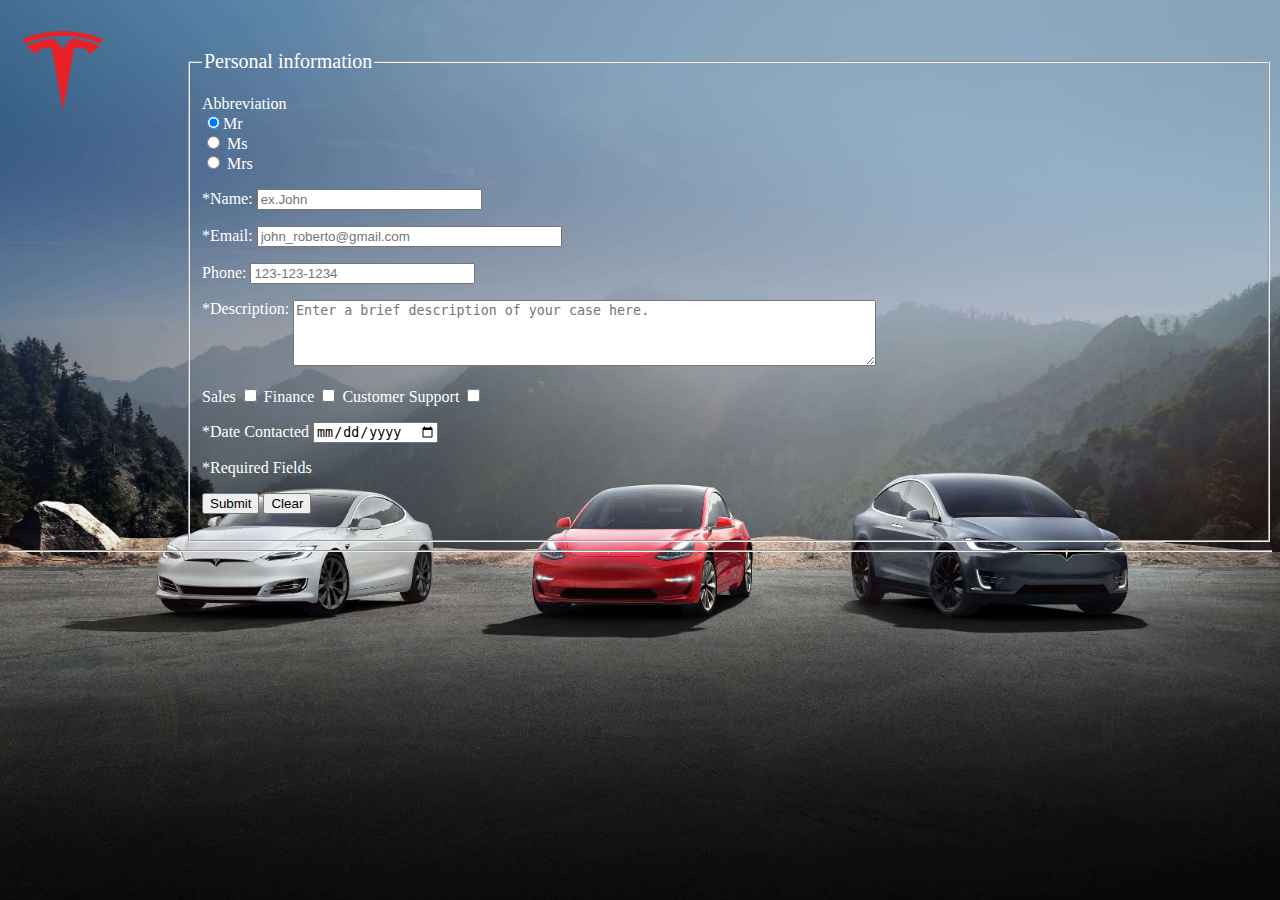
<file: Contact.html>
<!DOCTYPE html>
<html lang="en">
        <head>
            <title>Contact Us</title>
            <meta charset = "UTF-8">
            <meta name = "description" content="Contact Us">
            <meta name= "keywords" content="HTML, CSS, Personal Information" >
            <meta name= "Author" content= "Sidhant Kaushik and Sartaj Tiwana">
            <link rel="stylesheet" href="contact.css">
            <link rel ="icon" type="image/jpg" href="images/icon.png">
        </head>
        <body style="background-image: url(images/cars.jpg)">
            <figure>
                    <img src="images/icon.png" alt="" Title="Tesla" width=80 />
                    <br/>
            </figure>
            <!-- sends to email-->
            <form action= "mailto:taji.tiwana@gmail.com" method="post" enctype="text/plain">
            <input type="hidden" name="subject" value="Name">
            <p>
                <br/>
            <fieldset>
                <legend>Personal information</legend>
                <p>
                     Abbreviation
                        <br/>
                    <label>
                    <input type="radio" name="Abbreviation" value="Mr" checked>Mr</label>
                        <br> <label><input type="radio" name="Abbreviation" value="Ms"> Ms</label><br> 
                        <label><input type="radio" name="Abbreviation" value="Mrs"> Mrs</label>
                    
                    
                </p>
				<p>
					<label> *Name:
							<input name="fullname" type="text" size="25" value="" maxlength="25" required="" placeholder="ex.John">
					</label>
                </p>
                <p>
                    <label> *Email:
                        <input name="email" type="email" size="35" required="" placeholder="john_roberto@gmail.com" maxlength="35">
                    </label>
                </p>
                <p>
                    <label> Phone:
                        <input name="telephone" type="tel" size="25" placeholder="123-123-1234" pattern="[0-9]{3}[\-][0-9]{3}[\-][0-9]{4}" maxlength="20">
                    </label>
                </p>
                <p>
                    <label style="vertical-align: top;"> *Description: </label>
                    <textarea id= "description" required ="" rows="4" cols="70" placeholder="Enter a brief description of your case here."></textarea>
                </p>
                <p>
                    <label>Sales</label>
                    <input name="options" type="checkbox" value="Sales">
                    <label>Finance</label>
                    <input name="options" type="checkbox" value="Finance">
                    <label>Customer Support</label>
                    <input name="options" type="checkbox" value="Customer Support">
                </p>
                <p>
                    <label>*Date Contacted</label>
                    <input name="date" type="date" required="">
                </p>
                <p>
                    *Required Fields
                </p>
                <p>
                    <input type="submit" value="Submit">
                    <input type="reset" value="Clear"> 
                </p>
            </fieldset>
            <hr/>
                </form>
        </body>
</html>
</file>
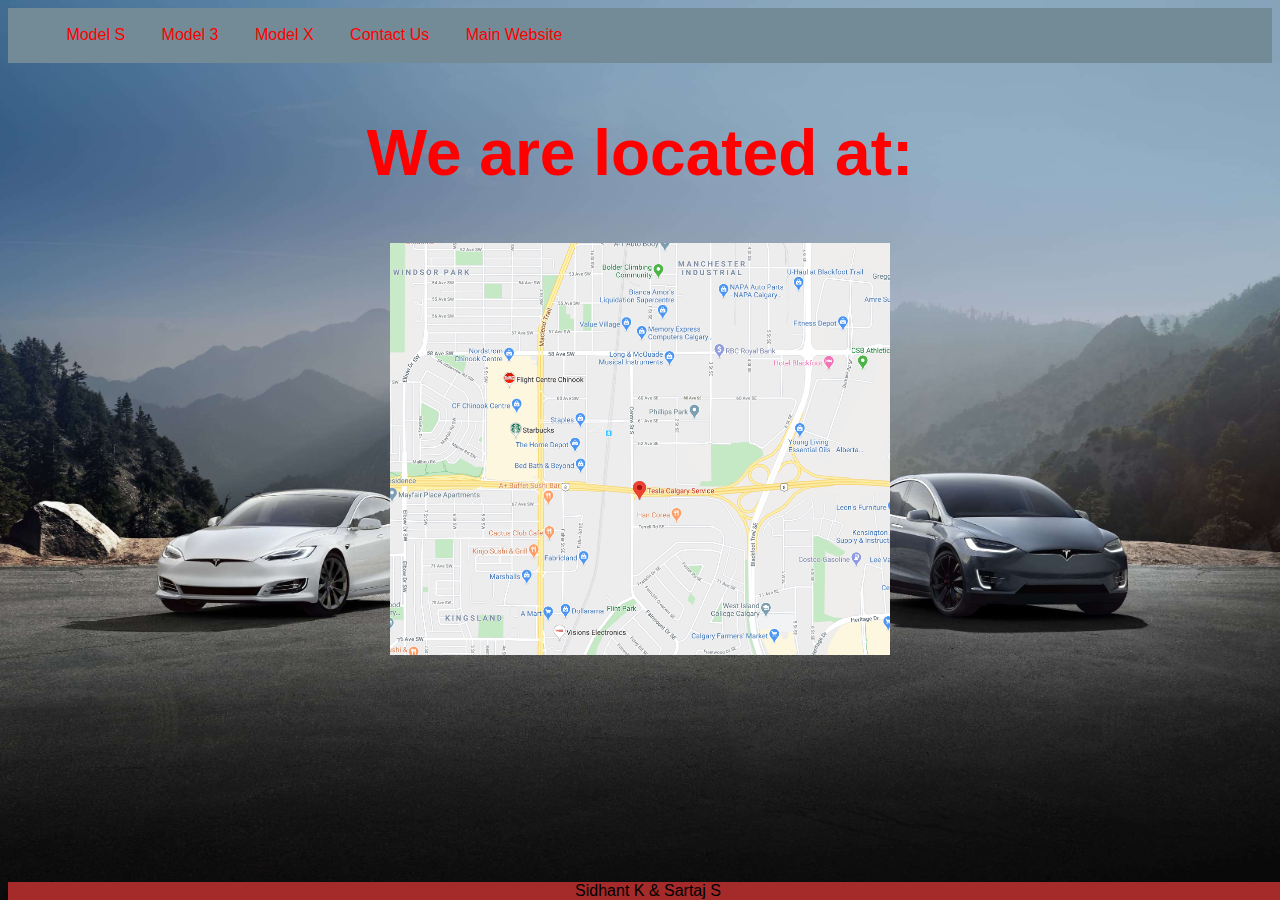
<file: location.html>
<!DOCTYPE html>
<html lang="en">
<head>
        <title>Tesla</title>
        <meta charset ="UTF-8">

        <meta name="description" content="TESLA">
        <meta name="authors" content="Sidhant and Sartaj">
        <meta name="tags" content="Tesla cars">
        <link rel="stylesheet" href="style.css">
        <link rel="icon" type="icon/gif" href="images/icon.png">

    </head>
 <body style="background-image: url(images/cars.jpg)">
        <header>
            <nav>
                <ul>
                  <li><a href ="model%20s.html">Model S</a></li>
                    <li><a href= "model%203.html">Model 3</a></li>
                    <li><a href= "model%20x.html">Model X</a></li>
                    <li><a href= "Contact.html" target="_blank">Contact Us</a></li>
                    <li><a href= "http://www.tesla.com" target="_blank">Main Website</a></li>
                </ul>
            </nav>
        </header>
     <h2>We are located at:</h2>
     <main>
     <div class="imge">
         <a href="https://www.google.com/maps/place/Tesla+Calgary+Service/@50.9934316,-114.0631564,15z/data=!4m5!3m4!1s0x0:0x1585f02f0c35c1f7!8m2!3d50.9934316!4d-114.0631564" target="_blank">
     <img src="images/location.png" width="500px" title="google directions" alt="map view of location">
             </a>
         </div>
         </main>

    <footer>
    Sidhant K & Sartaj S</footer>
         </body>
</html>
</file>
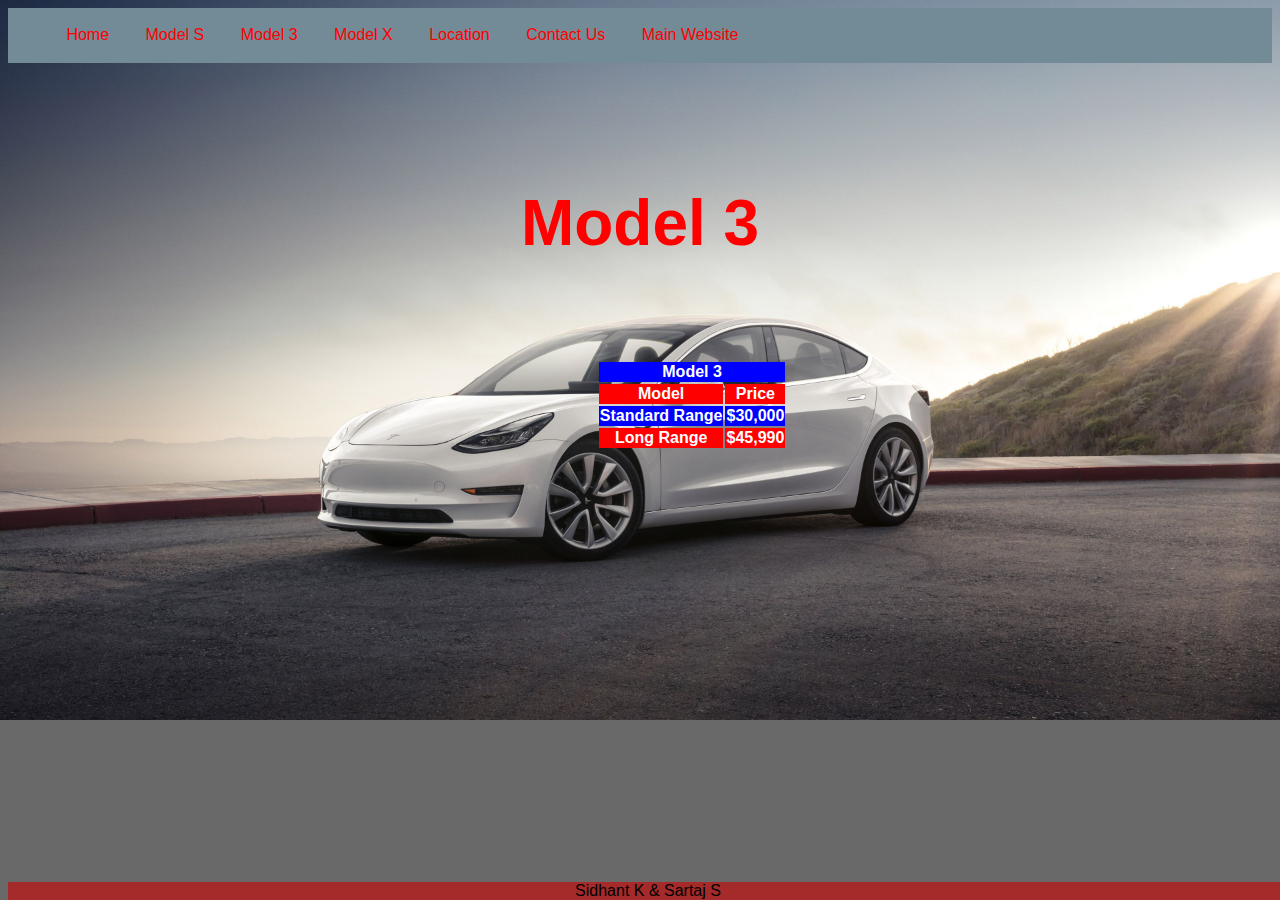
<file: model 3.html>
<!DOCTYPE html>
<html lang="en">
    <head>
        <title>Model 3</title>
        <meta charset ="UTF-8">
        <meta name="description" content="Model 3">
        <meta name="authors" content="Sidhant and Sartaj">
        <meta name="tags" content="tesla, elon musk, cars, electric">
        <link rel="stylesheet" href="style.css">

        <link rel="icon" type="icon/gif" href="images/icon.png">
    </head>
    <body style="background-image: url(images/model3.jpg)">
        <header>
            <nav>
                <ul>
                     <li><a href="index.html">Home</a></li>
                       <li><a href ="model%20s.html">Model S</a></li>
                    <li><a href= "#">Model 3</a></li>
                    <li><a href= "model%20x.html">Model X</a></li>
                      <li><a href ="location.html">Location</a></li>
                    <li><a href= "Contact.html" target="_blank">Contact Us</a></li>
                    <li><a href= "http://www.tesla.com" target="_blank">Main Website</a></li>
                </ul>
            </nav>
        </header>
                <h1>Model 3
        </h1>
        <main>
        <table>
            <tr><th colspan="2">Model 3</th></tr>
        <tr>
            <th>Model</th>
            <th>Price</th>
            </tr>
        <tr>
            <th>Standard Range</th>
            <th>$30,000</th>
            </tr>
        <tr><th>Long Range</th>
            <th>$45,990</th></tr></table>
            </main>
 
    <footer>
    Sidhant K & Sartaj S</footer>
           </body>
</html>
</file>
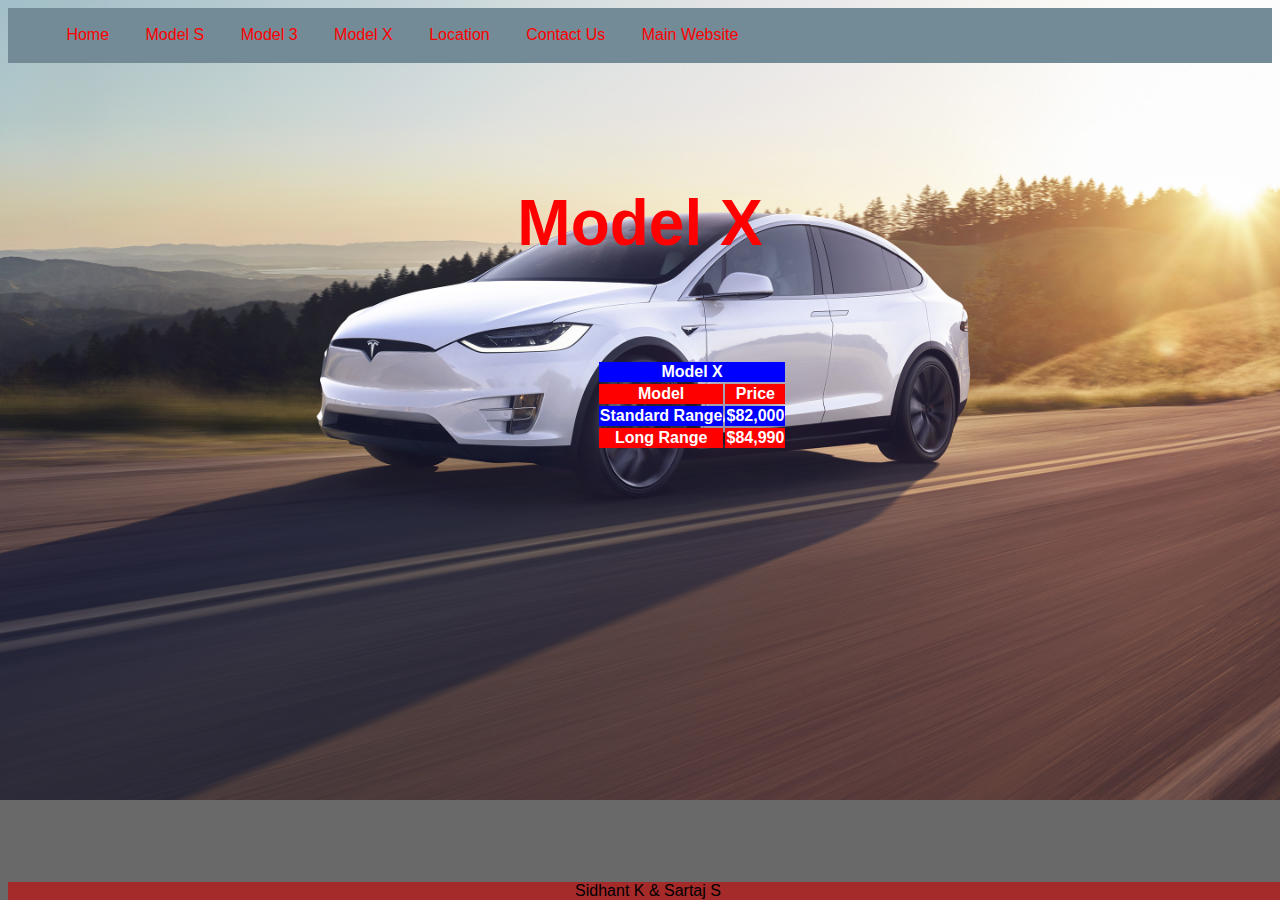
<file: model x.html>
<!DOCTYPE html>
<html lang="en">
    <head>
        <title>Model X</title>
        <meta charset ="UTF-8">
        <meta name="description" content="Model X">
        <meta name="authors" content="Sidhant and Sartaj">
        <meta name="tags" content="tesla, elon musk, cars, electric">
        <link rel="stylesheet" href="style.css">

        <link rel="icon" type="icon/gif" href="images/icon.png">
    </head>
    <body style="background-image:url(images/modelxjpg.jpg)">
        <header>
            <nav>
                <ul>
                      <li><a href="index.html">Home</a></li>
                       <li><a href ="model%20s.html">Model S</a></li>
                    <li><a href= "model%203.html">Model 3</a></li>
                    <li><a href= "#">Model X</a></li>
                      <li><a href ="location.html">Location</a></li>
                    <li><a href= "Contact.html" target="_blank">Contact Us</a></li>
                    <li><a href= "http://www.tesla.com" target="_blank">Main Website</a></li>
                </ul>
            </nav>
        </header>
        <main>
            
        <h1>Model X
        </h1>
        <table>
            <tr><th colspan="2">Model X</th></tr>
        <tr>
            <th>Model</th>
            <th>Price</th>
            </tr>
        <tr>
            <th>Standard Range</th>
            <th>$82,000</th>
            </tr>
        <tr><th>Long Range</th>
            <th>$84,990</th></tr></table>
        </main>

    <footer>
    Sidhant K & Sartaj S</footer>
            </body>
</html>
</file>
<file: contact.css>
body{
    background-repeat: no-repeat;
    background-size: cover;
}
figure {
    padding: 5px;
    width: 150px;
    margin: 10px;
    float: left;
   }
p1 {
    float: right;
}
legend{
    font-size: 20px;
    font-family: 'Times New Roman';
    color: white;
}
label{
    font-family: 'Times New Roman';
    color: white;
}
p{
    font-size: 16px;
    color: white;
}
</file>
<file: style.css>
body {
    font-family: sans-serif;
    background-repeat: no-repeat;
    background-size: cover;
    background-color:dimgrey;
    background-attachment: scroll;
}
nav {
    background-color: #728B96;
  }
header a {
    text-decoration: red;
    color: rgb(255, 0, 0);
}
nav ul li {
    display: inline;
    list-style: none;
    margin: 1em;
   }
footer {
    position: fixed;
    bottom: 0;
    background-color: brown;
    text-align: center;
    width: 100%;
}
nav {
    padding: 0.15em;
   }
h1 {
    font-size: 4em;
    color: rgb(255, 0, 0);
    text-align: center;
    font-family: sans-serif;
    position: absolute;
    top: 20%;
    left: 50%;
    transform: translatex(-50%) translateY(-50%);
}
h2 {
    font-size: 4em;
    color: rgb(255,0,0);
    text-align: center;
}
.imge{
    display: table-cell;
     margin: 10px auto 20px;
     height: auto;
    width: auto;
    display: block;
    text-align: center;
    vertical-align:middle;
}
 tr:nth-child(even)
{background-color: red;}
tr:nth-child(odd)
{background-color: blue;}
p {
    font-size: 2em;
    text-align:center;
    font-family: sans-serif;
    position:static;
    top: 20%;
    left: 0%;
    transform: translateY(4cm);
    color: red;
}
.riddell
{
    font-size: 2em;
    text-align:center;
    font-family: sans-serif;
    position: absolute;
    top: 50%;
    left: 50%;
    transform: translatex(-50%) translateY(-50%);
    color: navajowhite;
}
table {
    	 position: absolute;
    display: block;
  
    color: white;
    margin-left:46%;
    top:40%;
}
</file>
